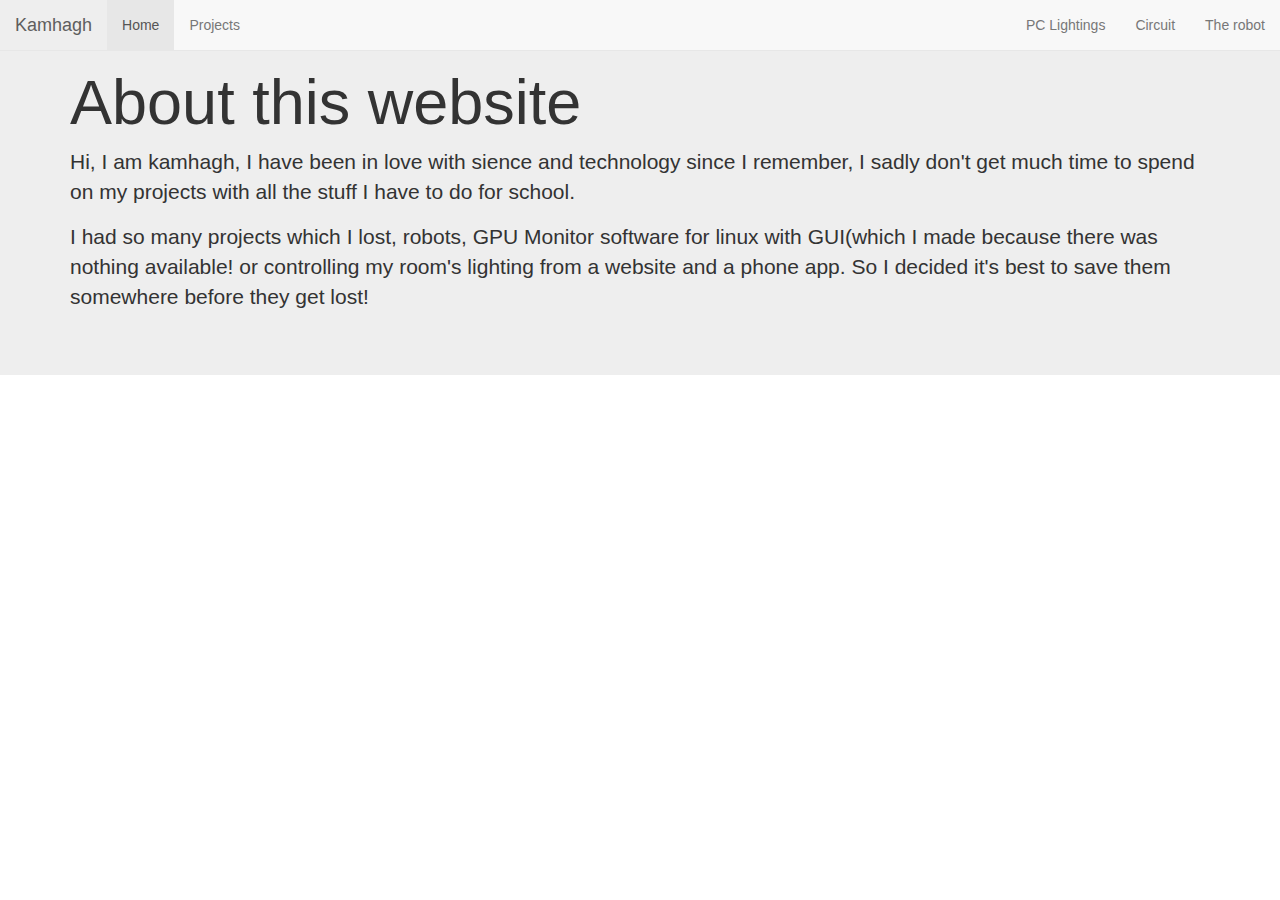
<file: index.html>
<!DOCTYPE html>
<html>
<head>
   <title>Kamhagh's blog</title>
	<!-- Latest compiled and minified CSS -->
	<link rel="stylesheet" href="css/bootstrap.min.css">
	<link href="style.css" rel="stylesheet"  type="text/css">
</head>

<body>
<!-- Navigation Bar -->
	<nav class="navbar navbar-default navbar-fixed-top">
		<div class="container-fluid">
		<div class="navbar-header">
			<a style="background-color:#eeeeee" class="navbar-brand" href="index.html">Kamhagh</a>
	    </div>

		<ul class="nav navbar-nav">
			<li class="active"><a href="index.html">Home</a></li>
			<li><a href="projects.html">Projects</a></li>
			<!-- <li><a>       </a></li> -->
		</ul>	

		<div id="mainNavbar">
  		<ul class="nav navbar-nav navbar-right">
    		<li><a href="projects.html#PCLighting">PC Lightings</a></li>
    		<li><a href="projects.html#CustomCircuit">Circuit</a></li>
    		<li><a href="projects.html#LeaveMeAlone">The robot</a></li>
    	</ul>
    	</div>

    	</div>
	</nav>

	<!-- About -->
	<div class = "jumbotron">  
	 	<div class = "container">

		<h1>About this website</h1>
	    <p>Hi, I am kamhagh, I have been in love with sience and technology since I remember, I sadly don't get much time to spend on my projects with all the stuff I have to do for school.</p>
		<p>I had so many projects which I lost, robots, GPU Monitor software for linux with GUI(which I made because there was nothing available! or controlling my room's lighting from a website and a phone app. So I decided it's best to save them somewhere before they get lost!</p></p>

		</div>  
	</div>

	<!-- Scripts -->
	<script src="js/jquery-latest.js"></script>
	<script src="js/bootstrap.min.js"></script>
</body>
<!-- 	<div

<body>
	<div class="container" id="navigationBar">
	<ul class="nav nav-pills">
	  <li role="presentation" class="active"><a href="index.html">Home</a></li>
	  <li role="presentation"><a href="projects.html">Projects</a></li>
	</ul>		
	</div>


	<div class = "jumbotron">  
	 	<div class = "container">

		<h1>About this website</h1>
	    <p>Hi, I am kamhagh, I have been in love with sience and technology since I remember, I sadly don't get much time to spend on my projects with all the stuff I have to do for school.</p>
		<p>I had so many projects which I lost, robots, GPU Monitor software for linux with GUI(which I made because there was nothing available! or controlling my room's lighting from a website and a phone app. So I decided it's best to save them somewhere before they get lose!</p></p>

		</div>  
	</div>

	<script src="js/jquery-latest.js"></script>
	<script src="js/bootstrap.min.js"></script>
	<script>
		$('.carousel').carousel({
        interval: 5000 //changes the speed
    })
	</script>
</body>
</html>
</file>
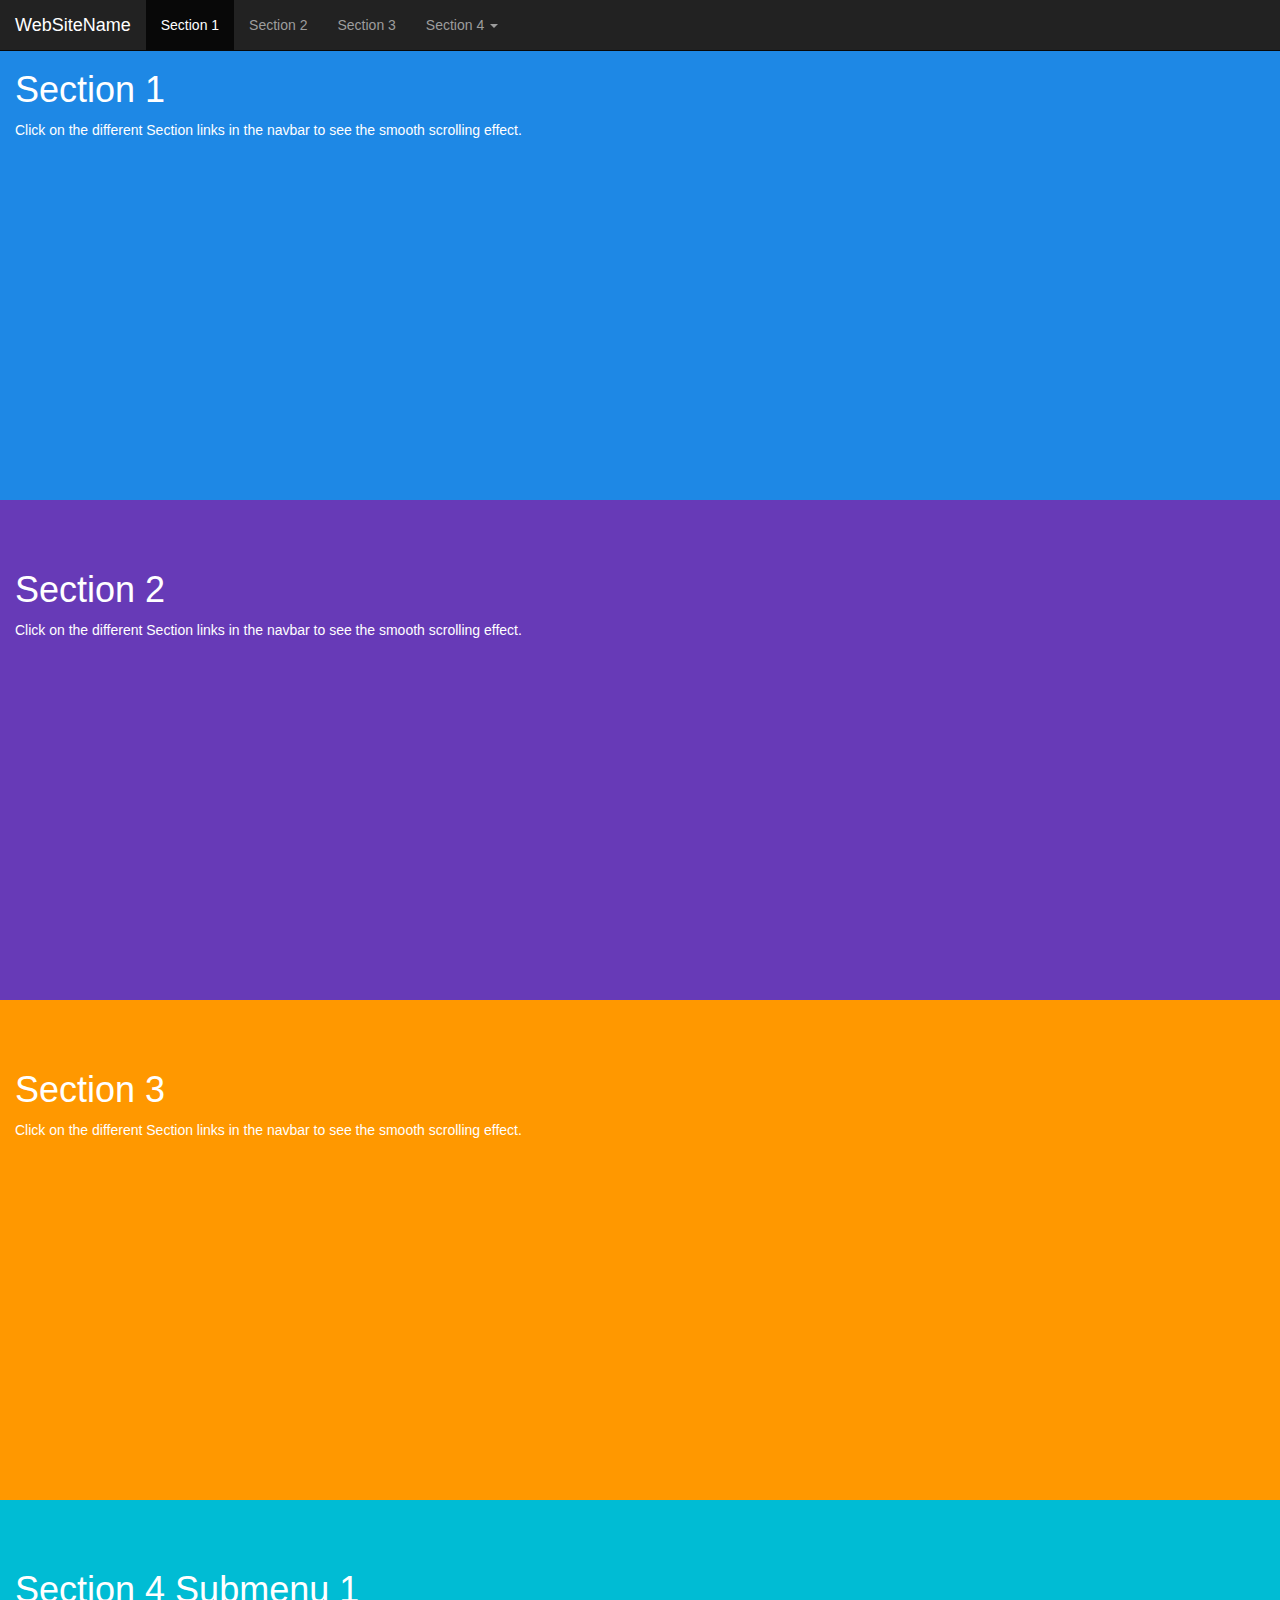
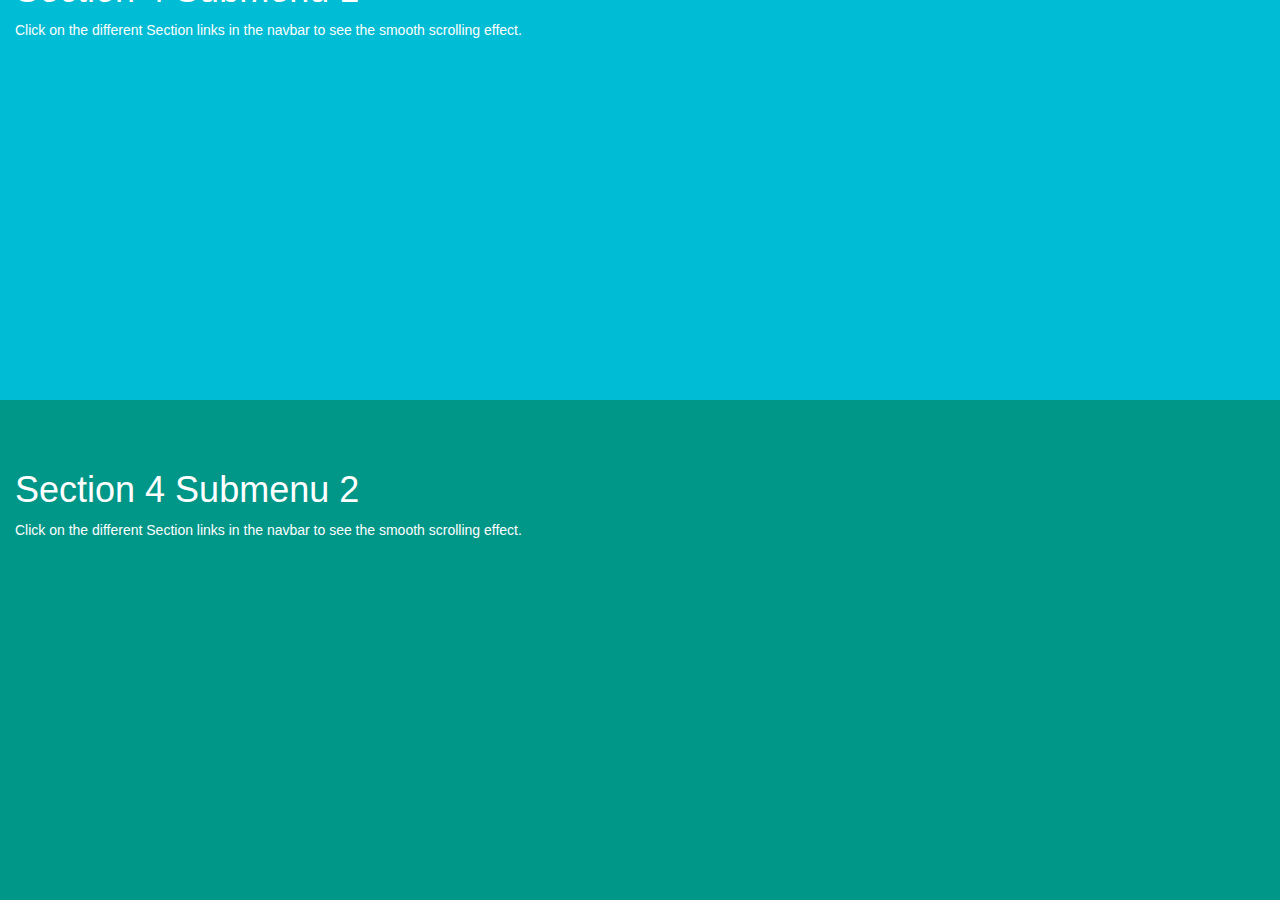
<file: temp/blakh.html>
<!DOCTYPE html>
<html>
<head>
  <title>Bootstrap Example</title>
  <meta charset="utf-8">
  <meta name="viewport" content="width=device-width, initial-scale=1">
  <link rel="stylesheet" href="http://maxcdn.bootstrapcdn.com/bootstrap/3.3.6/css/bootstrap.min.css">
  <script src="https://ajax.googleapis.com/ajax/libs/jquery/1.12.2/jquery.min.js"></script>
  <script src="http://maxcdn.bootstrapcdn.com/bootstrap/3.3.6/js/bootstrap.min.js"></script>
  <style>
  body {
      position: relative;
  }
  #section1 {padding-top:50px;height:500px;color: #fff; background-color: #1E88E5;}
  #section2 {padding-top:50px;height:500px;color: #fff; background-color: #673ab7;}
  #section3 {padding-top:50px;height:500px;color: #fff; background-color: #ff9800;}
  #section41 {padding-top:50px;height:500px;color: #fff; background-color: #00bcd4;}
  #section42 {padding-top:50px;height:500px;color: #fff; background-color: #009688;}
  </style>
</head>
<body>

<nav class="navbar navbar-inverse navbar-fixed-top">
  <div class="container-fluid">
    <div class="navbar-header">
      <a class="navbar-brand" href="#">WebSiteName</a>
    </div>
    <div>
      <div class="collapse navbar-collapse" id="myNavbar">
        <ul class="nav navbar-nav">
          <li><a href="#section1">Section 1</a></li>
          <li><a href="#section2">Section 2</a></li>
          <li><a href="#section3">Section 3</a></li>
          <li class="dropdown"><a class="dropdown-toggle" data-toggle="dropdown" href="#">Section 4 <span class="caret"></span></a>
            <ul class="dropdown-menu">
              <li><a href="#section41">Section 4-1</a></li>
              <li><a href="#section42">Section 4-2</a></li>
            </ul>
          </li>
        </ul>
      </div>
    </div>
  </div>
</nav>

<div id="section1" class="container-fluid">
  <h1>Section 1</h1>
  <p>Click on the different Section links in the navbar to see the smooth scrolling effect.</p>
</div>
<div id="section2" class="container-fluid">
  <h1>Section 2</h1>
  <p>Click on the different Section links in the navbar to see the smooth scrolling effect.</p>
</div>
<div id="section3" class="container-fluid">
  <h1>Section 3</h1>
  <p>Click on the different Section links in the navbar to see the smooth scrolling effect.</p>
</div>
<div id="section41" class="container-fluid">
  <h1>Section 4 Submenu 1</h1>
  <p>Click on the different Section links in the navbar to see the smooth scrolling effect.</p>
</div>
<div id="section42" class="container-fluid">
  <h1>Section 4 Submenu 2</h1>
  <p>Click on the different Section links in the navbar to see the smooth scrolling effect.</p>
</div>

<script>
$(document).ready(function(){
  // Add scrollspy to <body>
  $('body').scrollspy({target: ".navbar", offset: 50});

  // Add smooth scrolling on all links inside the navbar
  $("#myNavbar a").on('click', function(event) {
    // Make sure this.hash has a value before overriding default behavior
    if (this.hash !== "") {
      // Prevent default anchor click behavior
      event.preventDefault();

      // Store hash
      var hash = this.hash;

      // Using jQuery's animate() method to add smooth page scroll
      // The optional number (800) specifies the number of milliseconds it takes to scroll to the specified area
      $('html, body').animate({
        scrollTop: $(hash).offset().top
      }, 800, function(){
   
        // Add hash (#) to URL when done scrolling (default click behavior)
        window.location.hash = hash;
      });
    }  // End if
  });
});
</script>

</body>
</html>
</file>
<file: style.css>
#navigationBar {
   padding: .5em;
}

/* Projects */

.project{
   border-bottom: .2em solid grey;
   border-top: .2em solid grey;
}
</file>
